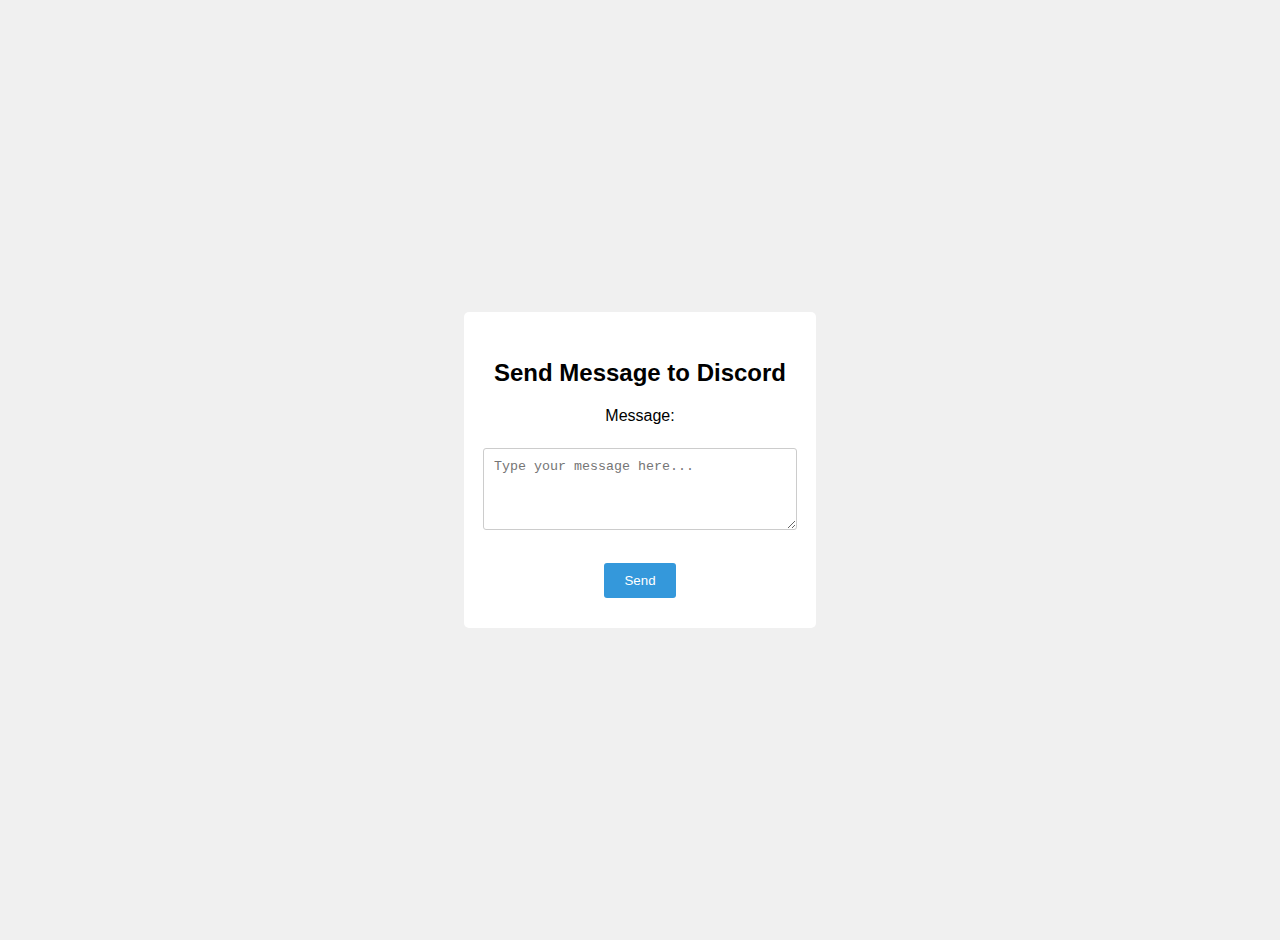
<file: priv/index.html>
<!DOCTYPE html>
<html lang="en">
<head>
    <meta charset="UTF-8">
    <meta name="viewport" content="width=device-width, initial-scale=1.0">
    <title>Send to Discord</title>
    <link rel="stylesheet" href="style.css">
</head>
<body>
    <div class="container">
        <h1>Send Message to Discord</h1>
        <form id="message-form">
            <label for="message">Message:</label><br>
            <textarea id="message" name="message" placeholder="Type your message here..." rows="4"></textarea><br>
            <button type="submit">Send</button>
        </form>
        <div id="response" class="hidden"></div>
    </div>

    <script src="script.js"></script>
</body>
</html>
</file>
<file: priv/style.css>
body {
    font-family: sans-serif;
    margin: 0;
    padding: 20px;
    display: flex;
    justify-content: center;
    align-items: center;
    min-height: 100vh;
    background-color: #f0f0f0;
}

.container {
    background-color: #fff;
    border-radius: 5px;
    padding: 30px;
    max-width: 500px;
    text-align: center;
}

h1 {
    font-size: 24px;
    margin-bottom: 20px;
}

form {
    display: flex;
    flex-direction: column;
    align-items: center;
}

label {
    margin-bottom: 5px;
}

textarea {
    width: 100%;
    padding: 10px;
    border: 1px solid #ccc;
    border-radius: 3px;
    resize: vertical;
}

button {
    margin-top: 15px;
    padding: 10px 20px;
    border: none;
    border-radius: 3px;
    background-color: #3498db;
    color: #fff;
    cursor: pointer;
    transition: background-color 0.2s ease-in-out;
}

button:hover {
    background-color: #2980b9;
}

#response {
    margin-top: 10px;
    font-weight: bold;
    color: green;
}

.hidden {
    display: none;
}
</file>
